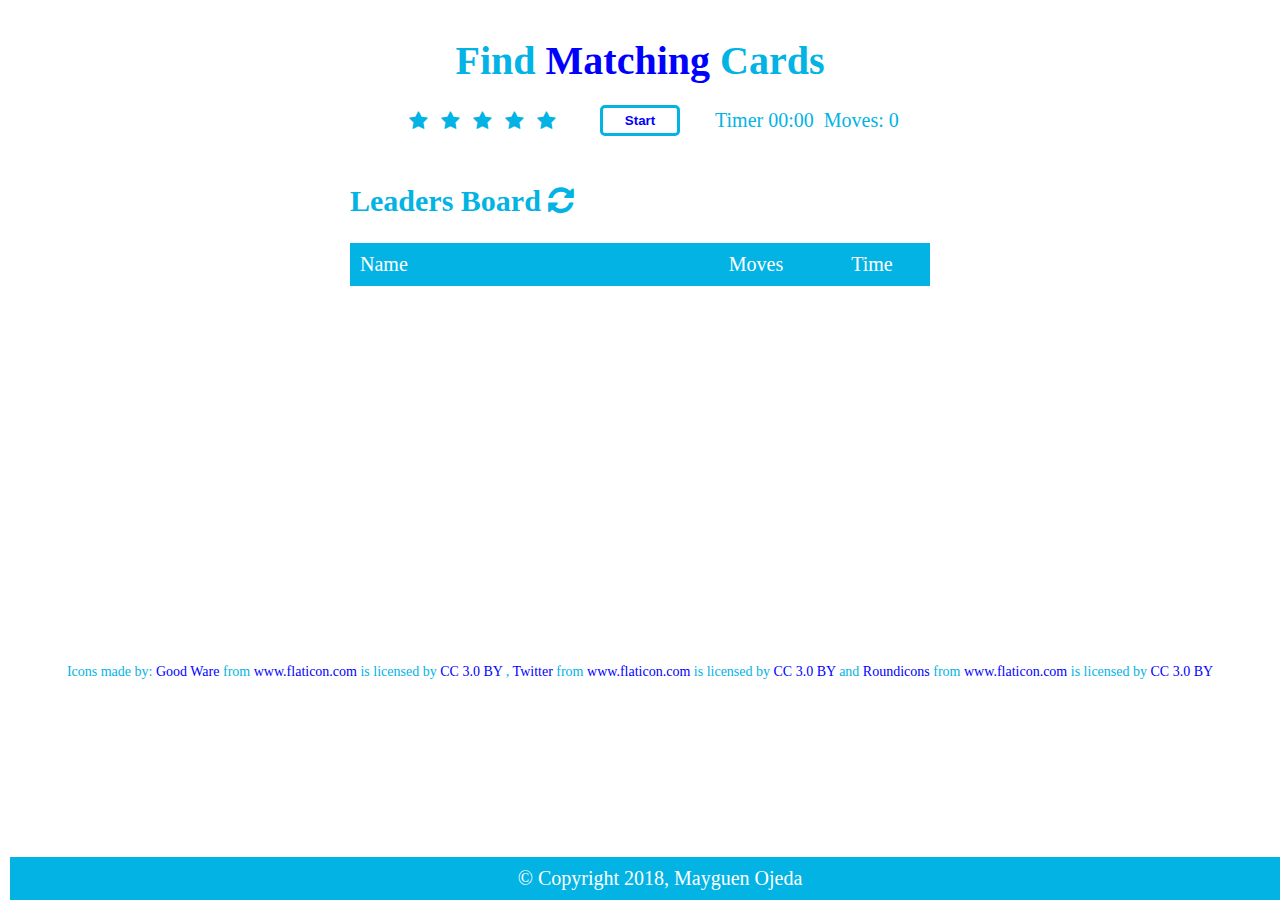
<file: index.html>
<!DOCTYPE html>
<html lang="en" dir="ltr">
  <head>
    <meta charset="utf-8">
    <meta name="viewport" content="width=device-width, initial-scale=1, shrink-to-fit=no">
    <title>Memory-game</title>
    <link rel="stylesheet" href="css/app.css">
    <link rel="stylesheet" href="https://cdnjs.cloudflare.com/ajax/libs/font-awesome/4.7.0/css/font-awesome.min.css">
    <script src="js/app.js"></script>
  </head>
  <body>
    <div class="wrapper maxWidth">
      <h1 id="title" class="text-center">Find <span>Matching</span> Cards</h1>
      <div class="header">
        <div class="buttons align-center">
          <button type="button" class="start btn align-center">Start</button>
        </div>
        <div class="timer">
            <p id="timer">Timer 00:00</p>
            <p id="moves">Moves: 0</p>
        </div>
        <div class="rating align-center text-right">
          <i class="fa fa-star"></i>
          <i class="fa fa-star"></i>
          <i class="fa fa-star"></i>
          <i class="fa fa-star"></i>
          <i class="fa fa-star"></i>
        </div>
      </div>
      <div class="grid hidden">
      </div>

      <div  id="leaders-board" class="panel">
        <h2>Leaders Board <i class="fa fa-refresh"><span class="refresh-board-mess round-border">This will empty the leaders board.</span></i></h2>
        <div class="head">
          <p class="leader-name">Name</p>
          <p class="leader-moves">Moves</p>
          <p class="leader-time">Time</p>
        </div>
        <div  id="board-body">

        </div>
      </div>
    </div>
    <div class="footer disappear">
      <p class="text-center">
        Icons made by:
          <a href="https://www.flaticon.com/authors/good-ware" title="Good Ware">Good Ware</a> from <a href="https://www.flaticon.com/" title="Flaticon">www.flaticon.com</a> is licensed by <a href="http://creativecommons.org/licenses/by/3.0/" title="Creative Commons BY 3.0" target="_blank">CC 3.0 BY</a>
        ,  <a href="https://www.flaticon.com/authors/twitter" title="Twitter">Twitter</a> from <a href="https://www.flaticon.com/" title="Flaticon">www.flaticon.com</a> is licensed by <a href="http://creativecommons.org/licenses/by/3.0/" title="Creative Commons BY 3.0" target="_blank">CC 3.0 BY</a>
         and <a href="https://www.flaticon.com/authors/roundicons" title="Roundicons">Roundicons</a> from <a href="https://www.flaticon.com/" title="Flaticon">www.flaticon.com</a> is licensed by <a href="http://creativecommons.org/licenses/by/3.0/" title="Creative Commons BY 3.0" target="_blank">CC 3.0 BY</a>
      </p>
    </div>
    <footer class="footerTwo disappear">
    &copy; Copyright 2018, Mayguen Ojeda
    </footer>
  </body>
</html>
</file>
<file: css/app.css>
body {
  font-size: 20px;
  color: #02B3E4;
  margin: 10px;
}

.wrapper {
  display: grid;
  grid-template-columns: 100%;
  justify-items:center;
}

#title {
  grid-area:title;
  margin-bottom: 0;
}

.grid {
  -webkit-perspective: 500px;
  perspective: 500px;
  position: relative;
  display: grid;
  grid-template-columns: repeat(4, 1fr);
  grid-auto-columns: 1fr;
  grid-gap: 10px;
}

.header {
  margin: 0;
  width: 100%;
  display: grid;
  grid-area: header;
}

.rating {
  grid-area: rating;
  margin-right: 10px;
}

.buttons {
  grid-area: buttons;
  display: flex;
  margin: 10px;
}

.btn {
  margin: 10px;
  width: 80px;
  padding: 5px;
  border-radius:5px;
  border: #02B3E4 solid 3px;
  background-color: #fff;
  font-weight: bold;
  color: blue;
}

.btn:focus {
  outline: none;
}

span {
  color: blue;
}

.timer {
  grid-area: timer;
  display: flex;
  flex-wrap: nowrap;
  padding: 5px;
  padding-left: 0;
  align-items: center;
}

.timer p {
  padding: 0;
}

.card {
  position: relative;
  -webkit-transition: 0.5s;
  transition: 0.5s;
  -webkit-transform-style: preserve-3d;
  transform-style: preserve-3d;
  border: #02B3E4 solid 3px;
  border-radius: 7px;
}

.face {
  position: absolute;
  width:100%;
  height: 100%;
  -webkit-backface-visibility: hidden;
  backface-visibility: hidden;
}

.hidden {
  display: none;
}

.back,
.flip {
  -webkit-transform: rotateY(180deg);
  transform: rotateY(180deg);
}

.success {
  outline: 4px solid #37ba49;
  outline-offset: -4px;
  background-image: url('https://upload.wikimedia.org/wikipedia/commons/thumb/d/dd/Antu_task-complete.svg/128px-Antu_task-complete.svg.png');
  background-size: 30px;
  background-repeat: no-repeat;
  background-position: bottom 5px right 5px;
  opacity: 0.8;
}

.gameWon {
  opacity: 0.5;
  display: flex;
  flex-wrap:wrap;
  padding: 20px;
}

#youWon {
  width: 100%;
  display: flex;
  flex-wrap: nowrap;
  max-height: 150px;
}

.emoji{
  margin-left: 20px;
  background-repeat: no-repeat;
  background-size: contain;
  -webkit-background-size: contain;
  -webkit-animation: emojiTransition 4s infinite;
  animation: emojiTransition 4s infinite;
  width: 20%;
}

#winning-title {
  width: 80%;
  margin-right: 0;
}

.winning-mess {
  margin: 20px;
  width: 100%;
  font-size: 2em;
  text-align: center;
}

.board {
  width: 100%;
  max-width: 600px;
  margin: auto;
}

.winning-mess p {
  font-size: 18px;
}

.winning-mess i {
  font-size: 20px;
}

.fa {
  padding: 0;
  margin: 4px;
}

.round-border {
  border-radius: 10px;
}

.text-right {
  text-align: right;
}

.text-center {
  text-align: center;
}

.align-center {
  align-self: center;
  justify-content: center;
}

p {
  text-align: left;
  margin: 5px;
  padding: 5px;
}

.footer {
  padding-top: 20px;
  position: relative;
  bottom: 40px;
  width: 100%;
  color:#02B3E4;
  text-align: center;
  font-size: 14px;
}

.fa-refresh{
  position: relative;
  margin: 0;
  margin-top: 3px;
}

.refresh-board-mess{
  visibility: hidden;
  background-color: #fff;
  color: #02B3E4;
  position: absolute;
  top: -4px;
  left: 130%;
  font-size: 18px;
  width: 280px;
  text-align: center;
  padding: 6px 0;
  border: solid #02B3E4 2px;
}

.refresh-board-mess::after{
  content: "";
  position: absolute;
  top: 50%;
  right: 100%;
  margin-top: -5px;
  border-width: 7px;
  border-style: solid;
  border-color: transparent #02B3E4 transparent transparent;
}

.fa-refresh:hover .refresh-board-mess{
  visibility: visible;
}

.footerTwo {
  position: fixed;
  bottom: 0;
  width: 100%;
  background-color: #02B3E4;
  padding: 10px;
  color: #fff;
  text-align: center;
}

a {
  text-decoration: none;
  color: blue;
}

.panel {
  border-radius: 5px;
  grid-area:panel;
  width: 100%;
  max-width: 580px;
}

.head {
  background-color: #02B3E4;
  color: #fff;
  display: grid;
  grid-template-columns: 3fr 1fr 1fr;
}

#board-body {
  color: #02B3E4;
  display: grid;
  grid-template-columns: 3fr 1fr 1fr;
  text-align: left;
}

.leader-name {
  text-transform: capitalize;
}

.leader-moves,
.leader-time {
  text-align: center;
}

.empty {
  color:#fff;
  border:solid;
}

@keyframes emojiTransition {
  0% {  background-image: url('../img/svg/cool.svg');}
  25% { background-image: url('../img/svg/happy.svg');}
  50% {  background-image: url('../img/svg/in-love.svg');}
  75% {  background-image: url('../img/svg/smiling.svg');}
  100% {  background-image: url('../img/svg/cool.svg');}
}

@-webkit-keyframes emojiTransition {
  0% {  background-image: url('../img/svg/cool.svg');}
  25% { background-image: url('../img/svg/happy.svg');}
  50% {  background-image: url('../img/svg/in-love.svg');}
  75% {  background-image: url('../img/svg/smiling.svg');}
  100% {  background-image: url('../img/svg/cool.svg');}
}

@media screen and (max-width: 539px) {
  .header{
    grid-template-columns: 50% 50%;
    grid-template-rows: 50% 50%;
    grid-template-areas: "rating timer"
                          "buttons buttons";
  }

  .wrapper{
    grid-template-rows: 1fr 2fr 6fr;
    grid-template-areas: "title"
                          "header"
                          "panel";
  }

  .refresh-board-mess{
    top: 120%;
    left: 50%;
    margin-left: -210px;
    font-size: 18px;
    width: 280px;
    text-align: center;
    padding: 6px 0;
  }

  .refresh-board-mess::after{
    top:0%;
    right: 23%;
    margin-top: -15px;
    border-width: 7px;
    border-style: solid;
    border-color: transparent transparent  #02B3E4 transparent;
  }
}

@media screen and (min-width: 540px){
  .header{
    grid-template-columns: 2fr 1fr 2fr;
    grid-template-areas: "rating buttons timer";
  }

  .wrapper{
    grid-template-rows: 1fr 1fr 7fr;
    grid-template-areas: "title" "header" "panel";
  }

  .maxWidth{
    max-width: 700px;
    margin: auto;
  }

}

@media screen and (max-width: 425px){
  .header{
    justify-items:center;
    grid-template-columns: 100%;
    grid-template-rows: 33% 33% 33%;
    grid-template-areas: "timer"
                          "rating"
                          "buttons";
  }

  .wrapper{
    grid-template-rows: 1fr 1fr 2.5fr;
  }

  .panel{
    margin-top: 0;
  }

  #winning-title{
    font-size: 18px;
  }
}
</file>
